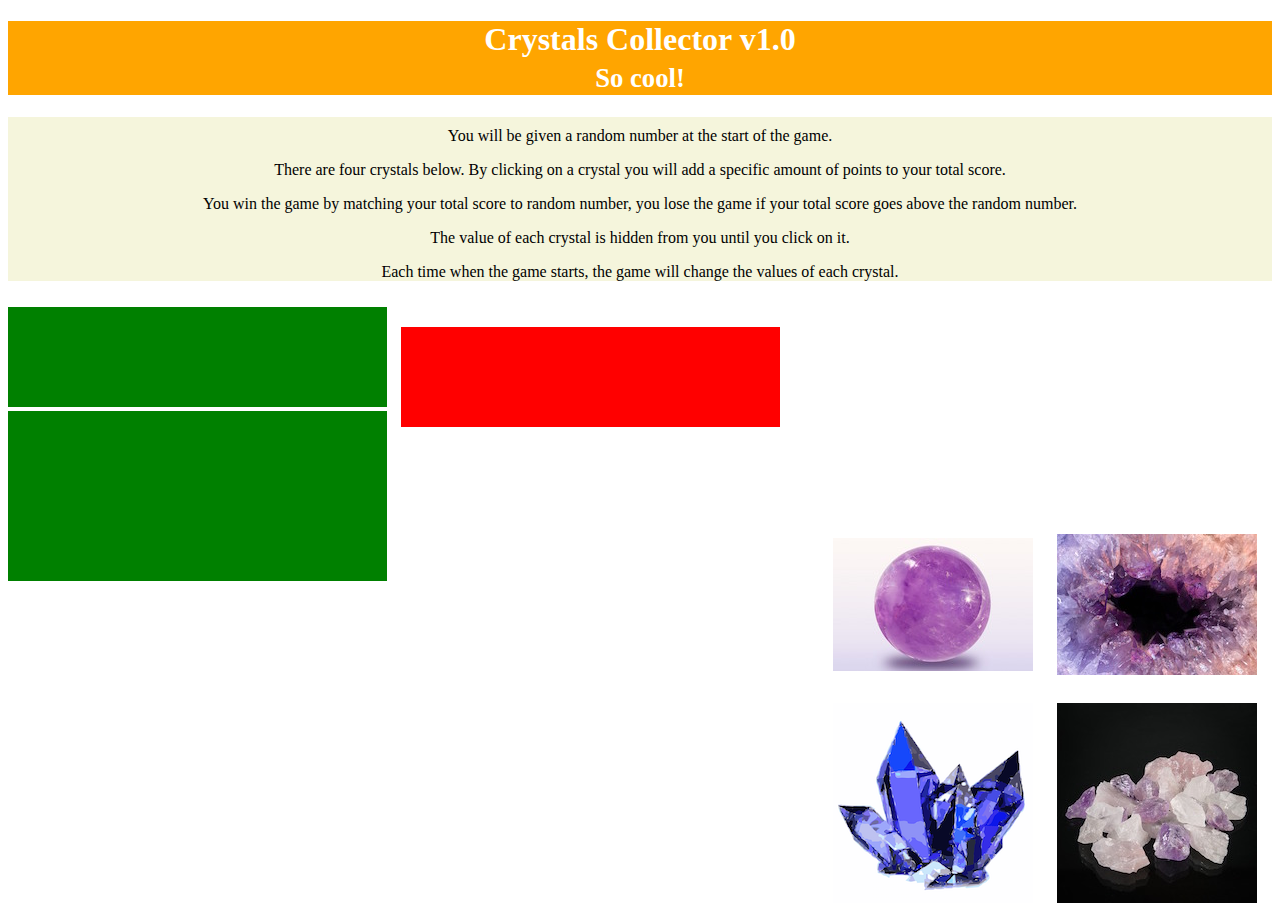
<file: index.html>
<!DOCTYPE html>
<html lang="en">
<head>
  <meta charset="utf-8">
  <title>CrystalsCollector</title>
  <link rel="stylesheet" type="text/css" href="assets/css/style.css">
  <script src="https://code.jquery.com/jquery-2.2.4.js" integrity="sha256-iT6Q9iMJYuQiMWNd9lDyBUStIq/8PuOW33aOqmvFpqI=" crossorigin="anonymous"></script>
  <script src="assets/javascript/game.js"></script>

</head>
<body>
  <div class="page-header">
    <h1>Crystals Collector v1.0<br><small>So cool!</small></h1>
  </div>

  <div id="instructions"><p>You will be given a random number at the start of the game.</p>
    <p>There are four crystals below. By clicking on a crystal you will add a specific amount of points to your total score.</p>
    <p>You win the game by matching your total score to random number, you lose the game if your total score goes above the random number.</p>
    <p>The value of each crystal is hidden from you until you click on it.</p>
    <p>Each time when the game starts, the game will change the values of each crystal.</p>
  </div>

  <div id="goalScore"><span id="randomScore"></span></div>
  <div id="currentScore"></div>

  <div id="winsLosses"><span id="winLossCount"></span></div>
  <table id="table">
    <tr>
      <td><div id="crystal1" class="imgDiv"><img src="assets/images/amBall.jpg"></div></td>
      <td><div id="crystal2" class="imgDiv"><img src="assets/images/amCryst.jpg"></div></td>
    </tr>
    <tr>
      <td><div id="crystal3" class="imgDiv"><img src="assets/images/blueCryst.png"></div></td>
      <td><div id="crystal4" class="imgDiv"><img src="assets/images/whiteCryst.jpg""></div></td>
    </tr>
  </table>
    <script src="assets/javascript/game.js"></script>
  </div>


</body>
</html>
</file>
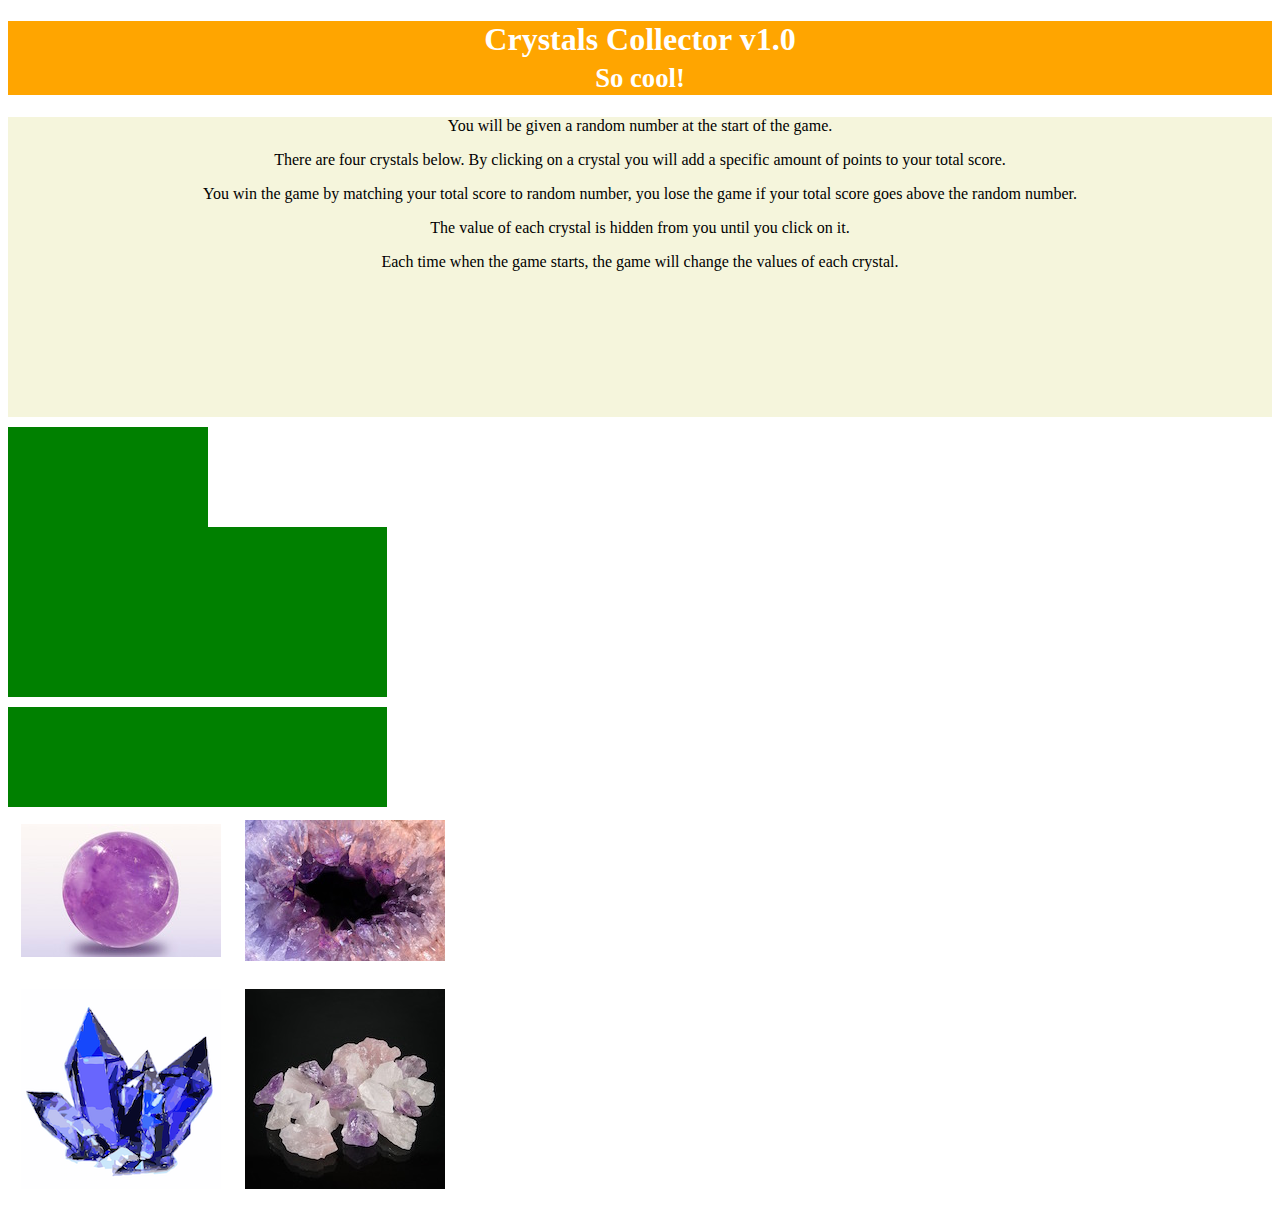
<file: Portfolio/index.html>
<!DOCTYPE html>
<html lang="en">
<head>
  <meta charset="utf-8">
  <title>CrystalsCollector</title>
  <link rel="stylesheet" type="text/css" href="assets/css/style.css">
  <script src="https://code.jquery.com/jquery-2.2.4.js" integrity="sha256-iT6Q9iMJYuQiMWNd9lDyBUStIq/8PuOW33aOqmvFpqI=" crossorigin="anonymous"></script>
  <script src="assets/javascript/game.js"></script>

</head>
<body>
  <div class="page-header">
    <h1>Crystals Collector v1.0<br><small>So cool!</small></h1>
  </div>

  <div id="instructions"><p>You will be given a random number at the start of the game.</p>
    <p>There are four crystals below. By clicking on a crystal you will add a specific amount of points to your total score.</p>
    <p>You win the game by matching your total score to random number, you lose the game if your total score goes above the random number.</p>
    <p>The value of each crystal is hidden from you until you click on it.</p>
    <p>Each time when the game starts, the game will change the values of each crystal.</p>
  </div>

  <div id="currentScore"></div>
  <div id="winsLosses"><span id="winLossCount"></span></div>
  <div id="goalScore"><span id="randomScore"></span></div>
  <table>
    <tr>
      <td><div id="crystal1" class="imgDiv"><img src="assets/images/amBall.jpg"></div></td>
      <td><div id="crystal2" class="imgDiv"><img src="assets/images/amCryst.jpg"></div></td>
    </tr>
    <tr>
      <td><div id="crystal3" class="imgDiv"><img src="assets/images/blueCryst.png"></div></td>
      <td><div id="crystal4" class="imgDiv"><img src="assets/images/whiteCryst.jpg""></div></td>
    </tr>
  </table>
    <script src="assets/javascript/game.js"></script>
  </div>


</body>
</html>
</file>
<file: assets/css/style.css>
.page-header {
  background-color: orange;
  color: #fff;
  text-align: center;
}

#instructions {
  background-color: beige;
  height: 200%;
  font-size: 100%;
  color: #000;
}

#instructions p {
  text-align: center;
}

#instructions p:first-child {
  padding-top: 10px;
}

#goalScore {
  background-color: green;
  color: #000;
  height: 100px;
  margin-top: 10px;
  width: 30%;
  display: inline-block;
  color: white;
  font-size: 20px;
}

#winsLosses {
  height: 170px;
  background-color: green;
  color: white;
  font-size: 20px;
  width: 30%;
}

.imgDiv {
  display: inline-block;
  margin: 10px;
  position: relative;
}

#currentScore {
  background-color: red;
  color: #fff;
  font-size: 20px;
  height: 100px;
  margin-top: 10px;
  width: 30%;
  display: inline-block;
  position: relative;
  top: 20px;
  left: 10px;
}

#table {
  position: absolute;
  right: 10px;
  bottom: -20px;
}
</file>
<file: Portfolio/assets/css/style.css>
.page-header {
  background-color: orange;
  color: #fff;
  text-align: center;
}

#instructions {
  background-color: beige;
  height: 300px;
  font-size: 100%;
  color: #000;
}

#instructions p {
  text-align: center;
}

#goalScore {
  background-color: green;
  color: #000;
  height: 100px;
  margin-top: 10px;
  width: 30%;
}

#winsLosses {
  height: 170px;
  background-color: green;
  color: white;
  font-size: 20px;
  width: 30%;
}

.imgDiv {
  display: inline-block;
  margin: 10px;
  position: relative;
}

#goalScore {
  color: white;
  font-size: 20px;
}

#currentScore {
  background-color: green;
  color: #fff;
  font-size: 20px;
  height: 100px;
  width: 200px;
  margin-top: 10px;
}
</file>
